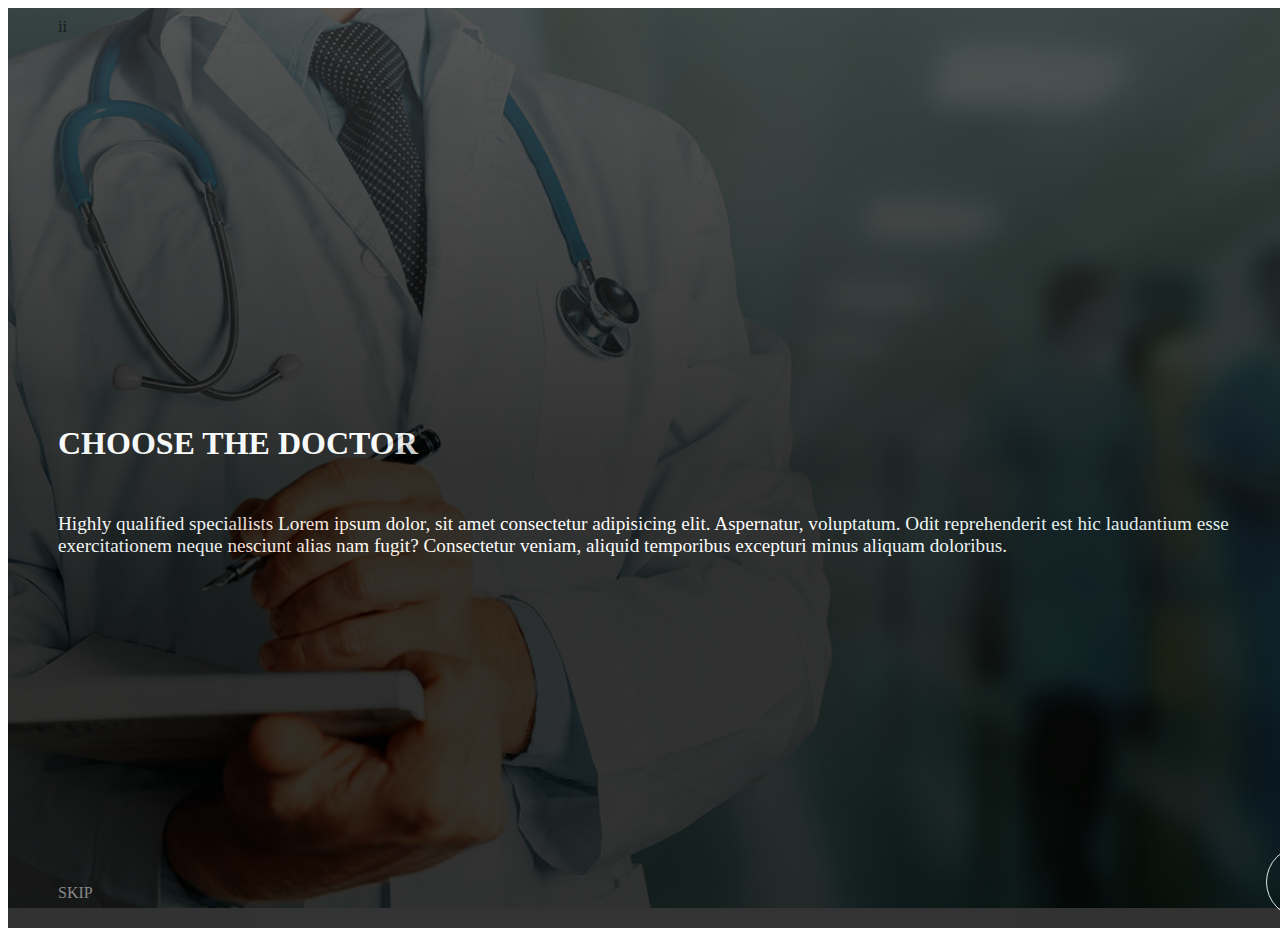
<file: index.html>
<!DOCTYPE html>
<html lang="en">
<head>
    <meta charset="UTF-8">
    <meta name="viewport" content="width=device-width, initial-scale=1.0">
    <title>Document</title>
    <link rel="stylesheet" href="./style1.css">
    <link rel="stylesheet" href="https://cdnjs.cloudflare.com/ajax/libs/font-awesome/6.7.1/css/all.min.css">
    <link href="https://cdn.jsdelivr.net/npm/bootstrap@5.0.2/dist/css/bootstrap.min.css" rel="stylesheet" integrity="sha384-EVSTQN3/azprG1Anm3QDgpJLIm9Nao0Yz1ztcQTwFspd3yD65VohhpuuCOmLASjC" crossorigin="anonymous">
</head>
<body>

    <div class="main">
        <div class="inner">
            <div>ii</div>
            <div class="text">

                <div class="text1" >
                <h1 class="h1">CHOOSE THE DOCTOR</h1>
                <P class="para">Highly qualified speciallists Lorem ipsum dolor, sit amet consectetur adipisicing elit. Aspernatur, voluptatum. Odit reprehenderit est hic laudantium esse <br> exercitationem neque nesciunt alias nam fugit? Consectetur veniam, aliquid temporibus excepturi minus aliquam doloribus.</P>
               </div>

               <div class="skip" >
                <p >SKIP</p>
                <a href="./signup.html"><div class="arrow" ><i class="fa-solid fa-arrow-right" style="color: #ffffff;"></i></div></a>
               </div>
              
            </div>
           

        </div>
    </div>

</body>
</html>
</file>
<file: style1.css>
.main{
    height: 100vh;
    /* background-color: rgb(218, 151, 69); */
    background-image: url(./images/alumni_doctor_background.jpg);
    background-size: cover;
    width: 100vw;
}

.inner{
    height: 100vh;
    width: 100vw;
    background-color: black;
    background: linear-gradient(to bottom,  rgb(48, 48, 48), rgb(0, 0, 0), black);
    opacity: 0.8;
    padding: 10px 50px;
    display: flex;
    flex-direction: column;
    justify-content: space-between;
}
.h1{
    color: white;
    font-weight: bold;
}
.para{
    color: white;
    font-size: larger;


}
.text{
    /* position: absolute;
    bottom: 30%; */
    /* width: 100%; */
    display: flex;
    flex-direction: column;
    gap: 30vh;
    /* background-color: aqua; */
}
.text1{
    display: flex;
    flex-direction: column;
    gap: 10px;
}
.skip{
    /* position: absolute;
    bottom: 0 ; */
    display: flex;
   justify-content: space-between;
   align-items: end;
   gap: auto;
}
.skip p{
    color: rgb(141, 141, 141);
    cursor: pointer;
}
.arrow{
    height: 70px;
    width: 70px;
    border-radius: 50%;
    border: 1px solid white;
    display: flex;
    justify-content: center;
    align-items: center;
    cursor: pointer;
}

.arrow:hover{
    background-color: rgb(114, 113, 113);
}

a{
    text-decoration: none;
    
}
</file>
